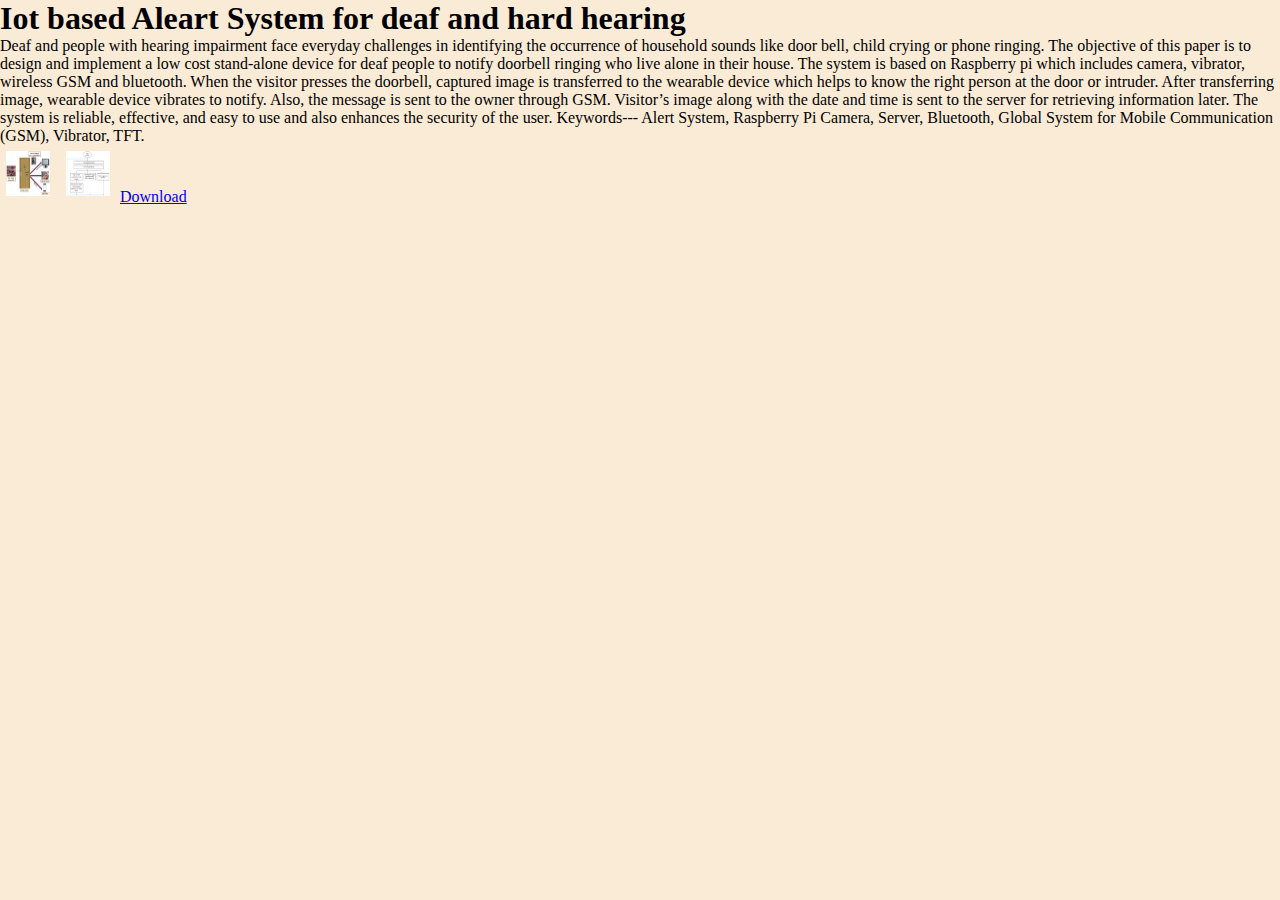
<file: IotProject.html>
<!DOCTYPE html>
<html lang="en">
<head>
    <meta charset="UTF-8">
    <meta name="viewport" content="width=device-width, initial-scale=1.0">
    <title>Document</title>
    <link rel="stylesheet" href="./style.css">
</head>
<body>
    <h1 class="heading1" id="heading">Iot based Aleart System for deaf and hard hearing</h1>
    <p class="para">Deaf and people with hearing impairment face everyday challenges in identifying the occurrence of household sounds like door bell, child crying or phone ringing. The objective of this paper is to design and implement a low cost stand-alone device for deaf people to notify doorbell ringing who live alone in their house. The system is based on Raspberry pi which includes camera, vibrator, wireless GSM and bluetooth. When the visitor presses the doorbell, captured image is transferred to the wearable device which helps to know the right person at the door or intruder. After transferring image, wearable device vibrates to notify. Also, the message is sent to the owner through GSM. Visitor’s image along with the date and time is sent to the server for retrieving information later. The system is reliable, effective, and easy to use and also enhances the security of the user. Keywords--- Alert System, Raspberry Pi Camera, Server, Bluetooth, Global System for Mobile Communication (GSM), Vibrator, TFT. </p>
    <img class="image" src="./IotProject.ppm" alt="">
    <img class="image" src="./Flow-chart.ppm" alt="">
    <a href="./picam project.docx" download="" class="download-btn">Download</a>
</body>
</html>
</file>
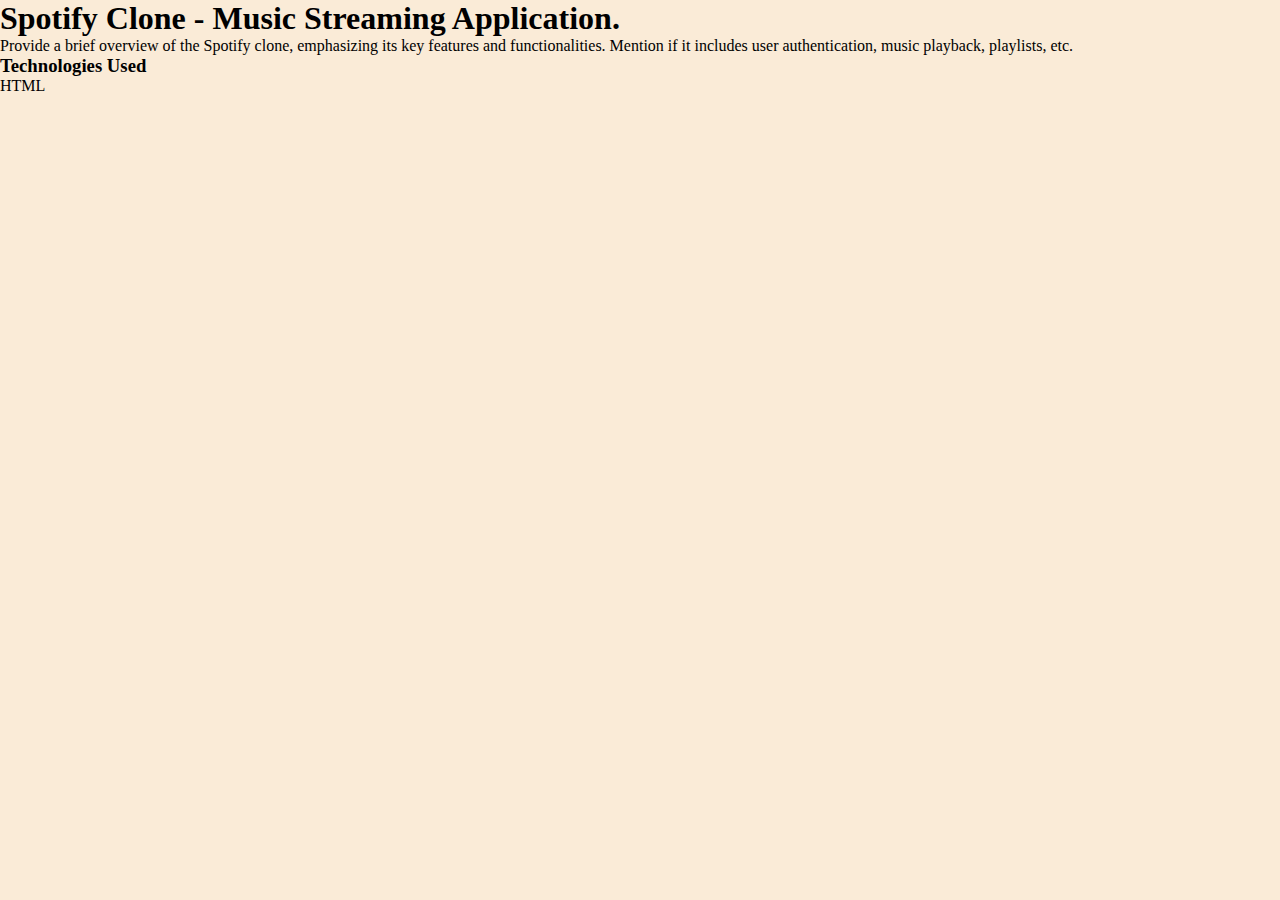
<file: Spotify.html>
<!DOCTYPE html>
<html lang="en">
<head>
    <meta charset="UTF-8">
    <meta name="viewport" content="width=device-width, initial-scale=1.0">
    <title>Document</title>
    <link rel="stylesheet" href="./style.css">
</head>
<body>
    <h1 class="heading1" id="heading">Spotify Clone - Music Streaming Application.</h1>
    <p class="para">Provide a brief overview of the Spotify clone, emphasizing its key features and functionalities. Mention if it includes user authentication, music playback, playlists, etc. </p>

   
       <h3>Technologies Used</h3>
      <ul >
        <li>HTML</li>
      </ul>
    

    
</body>
</html>
</file>
<file: style.css>
@import url('https://fonts.googleapis.com/css2?family=Ubuntu&family=Varela+Round&display=swap');
 @import url('https://fonts.googleapis.com/css2?family=Ubuntu&display=swap');


*{
    margin: 0px;
    padding: 0;
    box-sizing: border-box;
}

body{
    background-color: antiquewhite;
    
}

nav{

    font-family: 'Ubuntu';
   
}
img{
    height: 45px;
    width: 44px;
    margin: 6px;
}

nav ul{
    display: flex;
    list-style: none;
    height: 65px;
    background-color: black;
    color: white;
    align-items: center;
}
nav ul li{
    padding: 0 12px;
}

.brand{
    display: flex;
    align-items: center;
    font-weight: bolder;
    font-size: 1.5rem;
}
.container
{
    min-height: 70vh;
    background-color: black;
    color: white;
    font-family: Verdana, Geneva, Tahoma, sans-serif;
    display: flex;
    width: 70%;
    margin: 23px auto; 
    border-radius: 12px;
    padding: 34px;
    background-image:  url(./bg.jpg);
    background-repeat: no-repeat;
    background-size: cover;
    background-position: center;
}


.bottom{
    position: sticky;
    height: 100px;
    background-color: black;
    bottom: 0;
    display: flex;
    justify-content: center;
    align-items: center;
    color: white;
  flex-direction: column;


}

.icons
{
    margin: 14px;
}
.icons i{
    cursor: pointer;
}

#myProgressBar{
    width: 80vw;
    cursor: pointer;
}

.songItem
{

    
    height: 50px;
    width: 80%;
    display: flex;
    background-color: white;
    color: black;
    margin: 12px 0;
    justify-content: space-between;
    align-items: center;
    border-radius: 34px;

}

.songItem img{
    width: 45px;
    margin: 0 23px;
    border-radius: 23px;
}
.timestamp
{
    margin: 0 23px;

}

.timestamp i{
    cursor: pointer;
}
.songitemcontainer{
    margin-top: 45px;
}

.songinfo{
    position: absolute;
    left: 10vw;
}

.songinfo img{

    opacity: 0;
    transition: opacity 0.5s ease-in;
    font-family: Verdana, Geneva, Tahoma, sans-serif;
}
</file>
